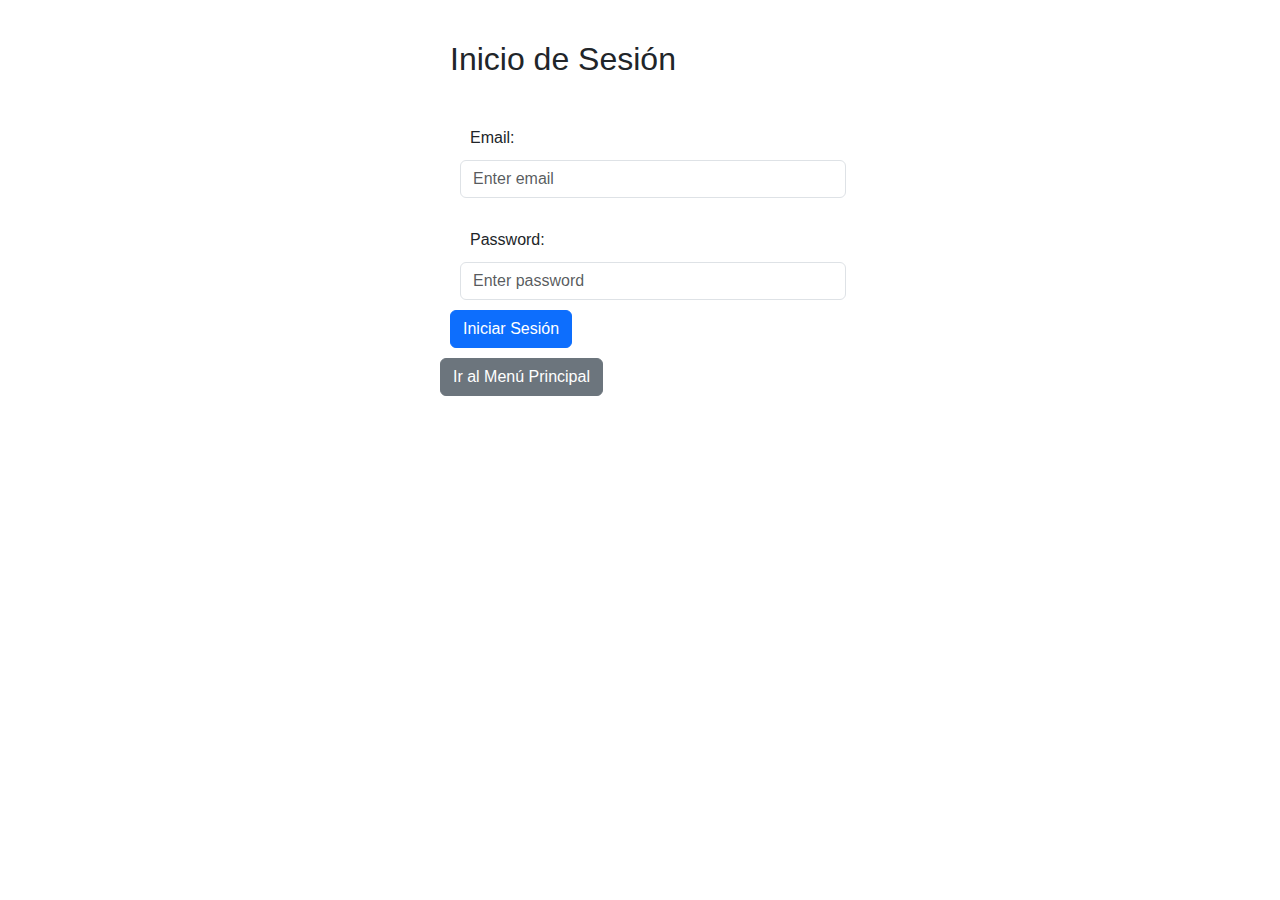
<file: index.html>
<!DOCTYPE html>
<html lang="es">
  <head>
    <meta charset="UTF-8" />
    <meta name="viewport" content="width=device-width, initial-scale=1.0" />
    <link
      rel="stylesheet"
      href="https://cdn.jsdelivr.net/npm/bootstrap@5.2.3/dist/css/bootstrap.min.css"
    />
    <link rel="stylesheet" href="/assets/css/style.css" />
    <title>My Wallet - Login</title>
  </head>

  <body>
    <div class="container">
      <h2>Inicio de Sesión</h2>
      <form>
        <div class="form-group">
          <label for="email">Email:</label>
          <input
            type="email"
            class="form-control"
            id="email"
            placeholder="Enter email"
          />
        </div>
        <div class="form-group">
          <label for="password">Password:</label>
          <input
            type="password"
            class="form-control"
            id="password"
            placeholder="Enter password"
          />
        </div>
        <button type="submit" class="btn btn-primary">Iniciar Sesión</button>
      </form>
      <a href="menu.html" class="btn btn-secondary">Ir al Menú Principal</a>
    </div>
    <script src="https://cdn.jsdelivr.net/npm/bootstrap@5.2.3/dist/js/bootstrap.bundle.min.js"></script>
  </body>
</html>
</file>
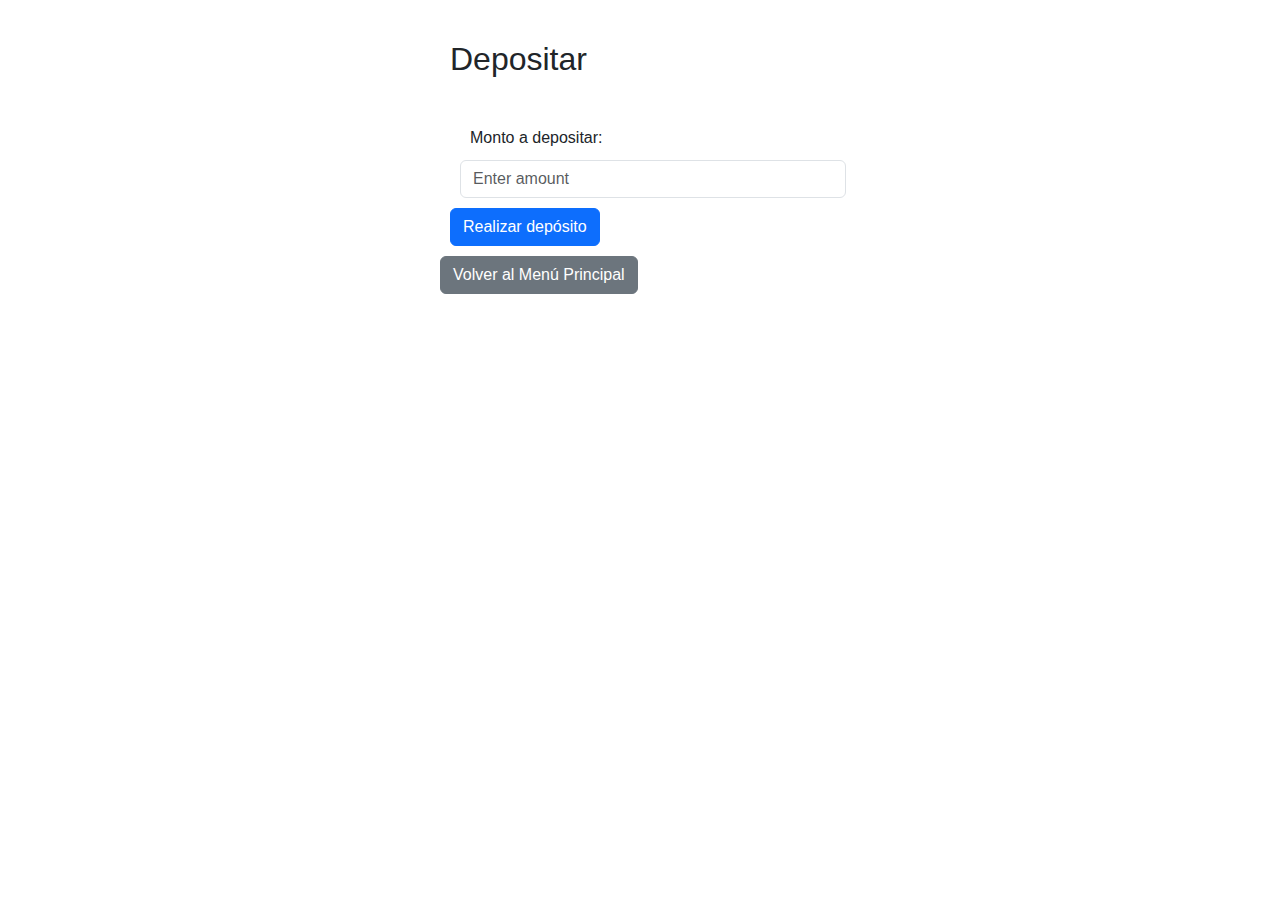
<file: deposit.html>
<!DOCTYPE html>
<html lang="es">
  <head>
    <meta charset="UTF-8" />
    <meta name="viewport" content="width=device-width, initial-scale=1.0" />
    <link
      rel="stylesheet"
      href="https://cdn.jsdelivr.net/npm/bootstrap@5.2.3/dist/css/bootstrap.min.css"
    />
    <link rel="stylesheet" href="/assets/css/style.css" />
    <title>My Wallet - Depositar</title>
  </head>
  <body>
    <div class="container">
      <h2>Depositar</h2>
      <form>
        <div class="form-group">
          <label for="depositAmount">Monto a depositar:</label>
          <input
            type="number"
            class="form-control"
            id="depositAmount"
            placeholder="Enter amount"
          />
        </div>
        <button type="submit" class="btn btn-primary">Realizar depósito</button>
      </form>
      <a href="menu.html" class="btn btn-secondary">Volver al Menú Principal</a>
    </div>
  </body>
</html>
</file>
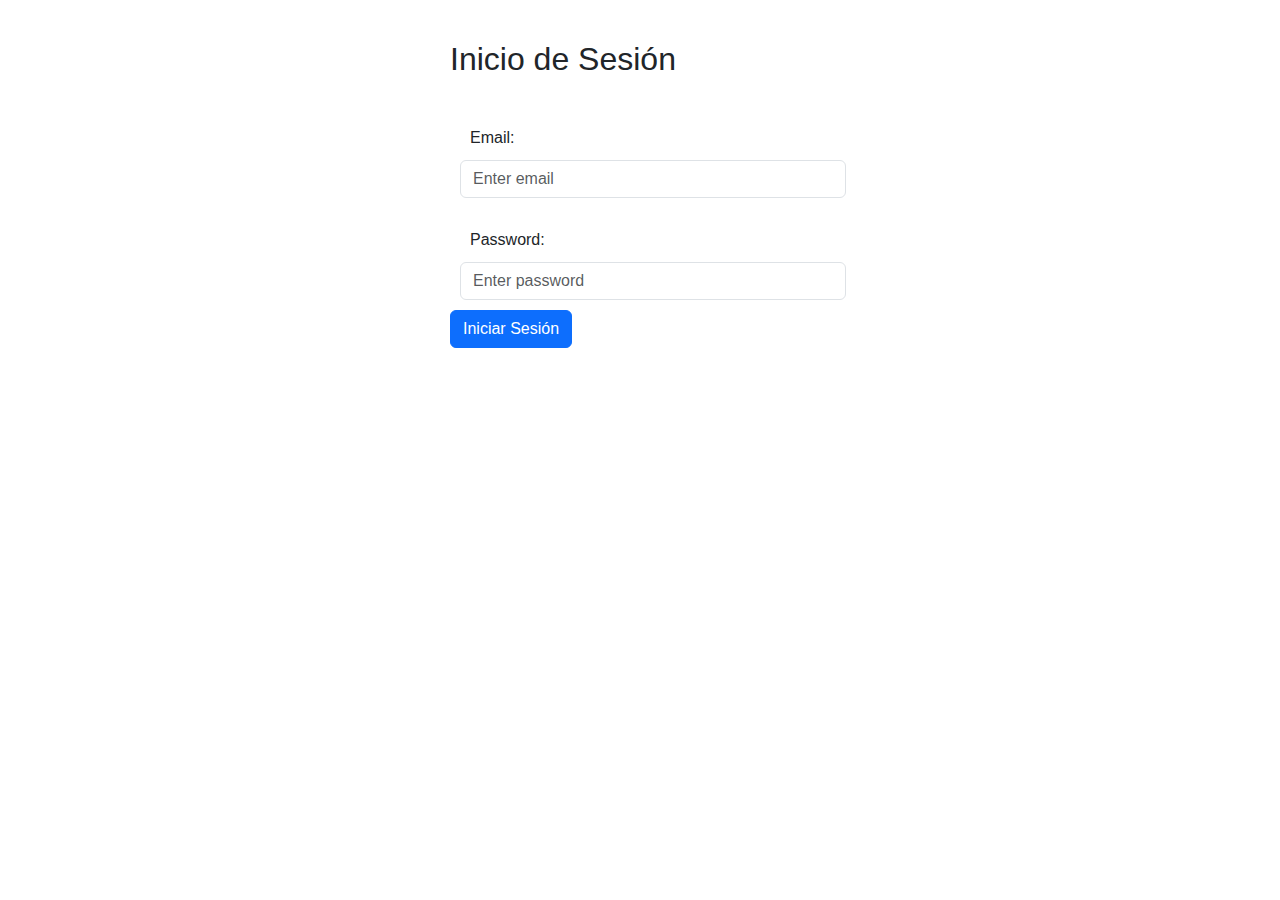
<file: login.html>
<!DOCTYPE html>
<html lang="es">
  <head>
    <meta charset="UTF-8" />
    <meta name="viewport" content="width=device-width, initial-scale=1.0" />
    <link
      rel="stylesheet"
      href="https://cdn.jsdelivr.net/npm/bootstrap@5.2.3/dist/css/bootstrap.min.css"
    />
    <link rel="stylesheet" href="/assets/css/style.css" />
    <title>My Wallet - Login</title>
  </head>

  <body>
    <div class="container">
      <h2>Inicio de Sesión</h2>
      <form>
        <div class="form-group">
          <label for="email">Email:</label>
          <input
            type="email"
            class="form-control"
            id="email"
            placeholder="Enter email"
          />
        </div>
        <div class="form-group">
          <label for="password">Password:</label>
          <input
            type="password"
            class="form-control"
            id="password"
            placeholder="Enter password"
          />
        </div>
        <button type="submit" class="btn btn-primary">Iniciar Sesión</button>
      </form>
    </div>
    <script src="https://cdn.jsdelivr.net/npm/bootstrap@5.2.3/dist/js/bootstrap.bundle.min.js"></script>
    <script src="/assets/js/login.js"></script>
  </body>
</html>
</file>
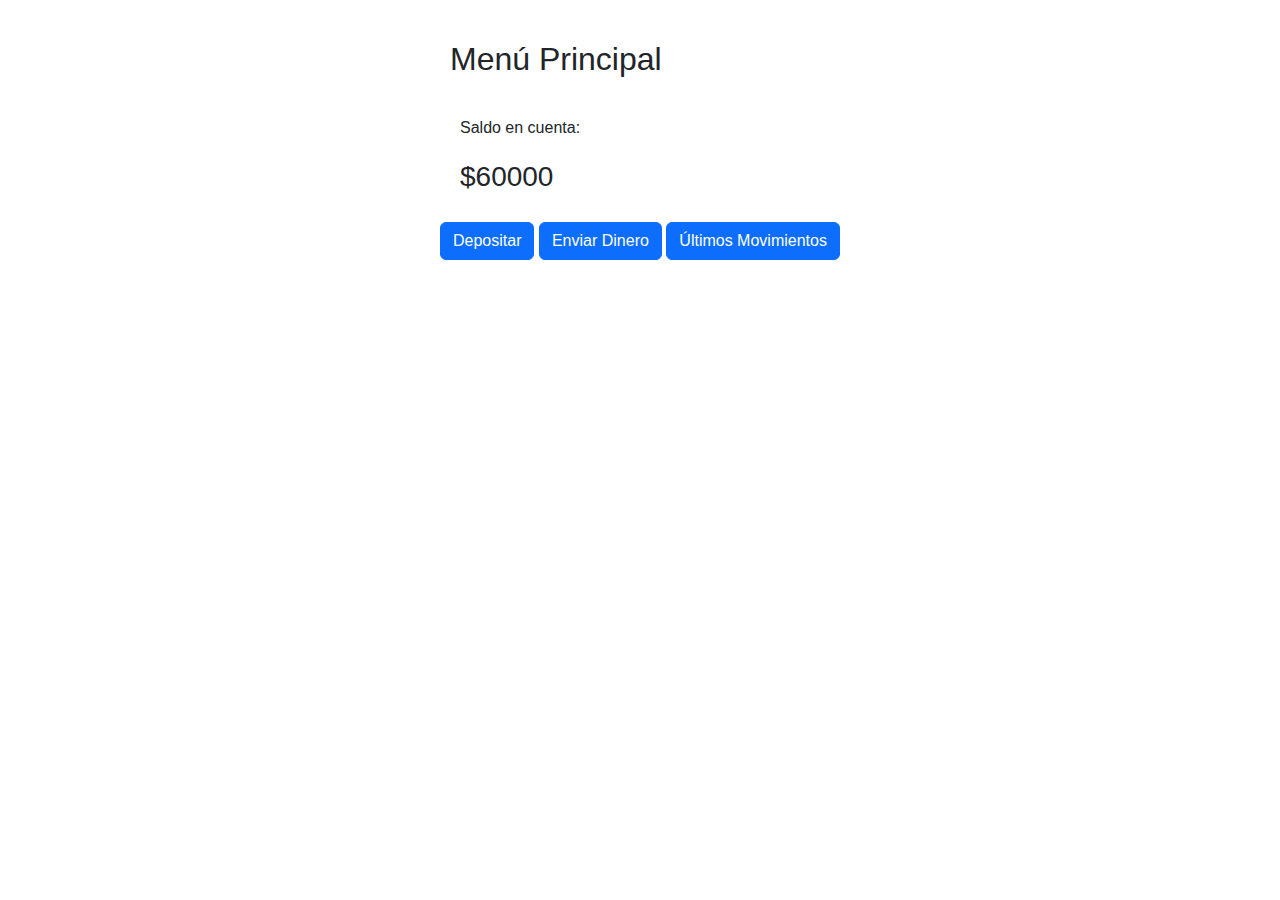
<file: menu.html>
<!DOCTYPE html>
<html lang="es">
<head>
    <meta charset="UTF-8">
    <meta name="viewport" content="width=device-width, initial-scale=1.0">
    <link
      rel="stylesheet"
      href="https://cdn.jsdelivr.net/npm/bootstrap@5.2.3/dist/css/bootstrap.min.css"
    />
    <link rel="stylesheet" href="/assets/css/style.css" />
    <title>My Wallet Menú Principal</title>
</head>
<body>
<div class="container">
    <h2>Menú Principal</h2>
    <div class="form-group">
      <label for="balance">Saldo en cuenta:</label>
      <h3>$60000</h3>
    </div>
    <a href="deposit.html" class="btn btn-primary">Depositar</a>
    <a href="sendmoney.html" class="btn btn-primary">Enviar Dinero</a>
    <a href="transactions.html" class="btn btn-primary">Últimos Movimientos</a>
  </div>
  <script src="https://cdn.jsdelivr.net/npm/bootstrap@5.2.3/dist/js/bootstrap.bundle.min.js"></script>
</body>
</html>
</file>
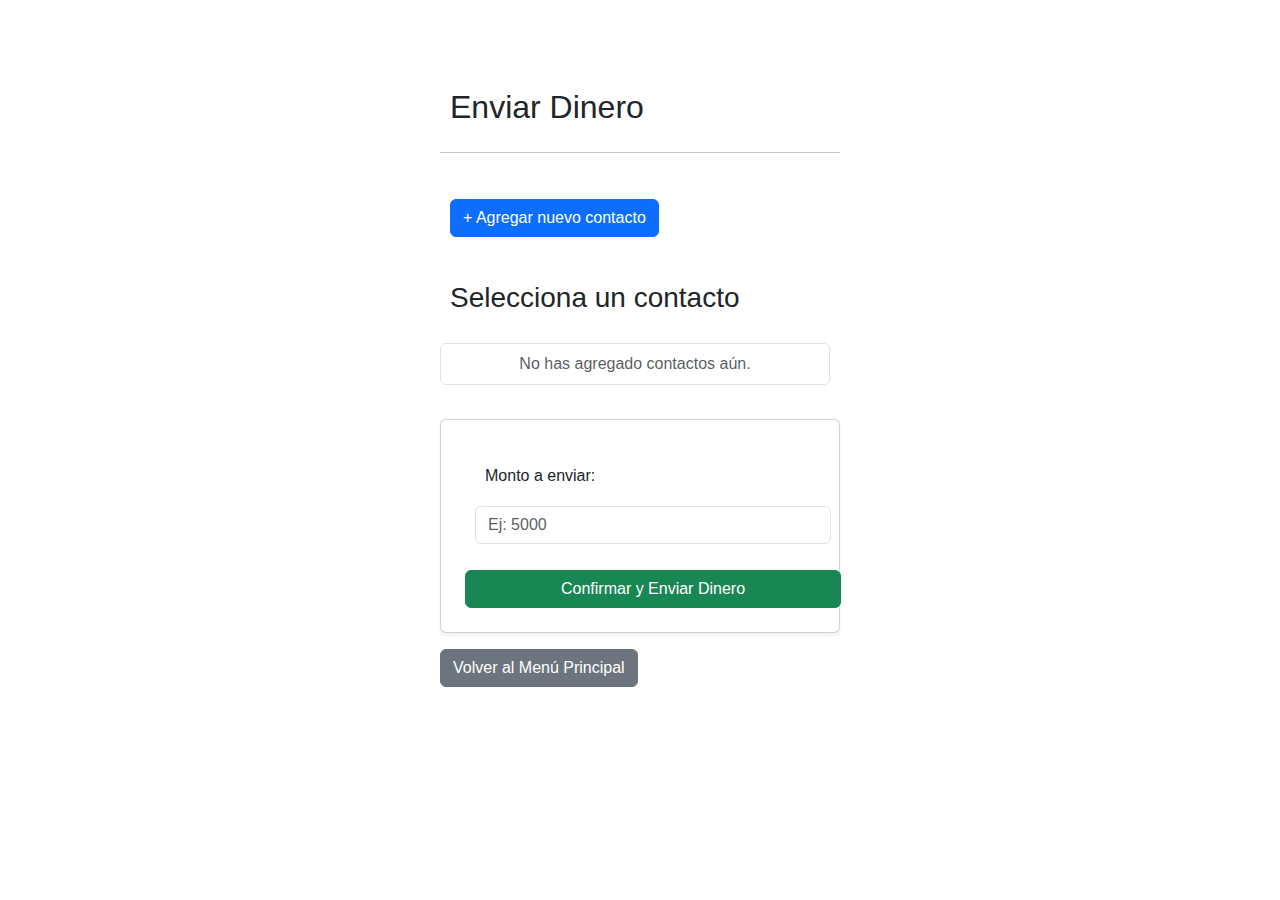
<file: sendmoney.html>
<!DOCTYPE html>
<html lang="es">
  <head>
    <meta charset="UTF-8" />
    <meta name="viewport" content="width=device-width, initial-scale=1.0" />
    <link
      rel="stylesheet"
      href="https://cdn.jsdelivr.net/npm/bootstrap@5.2.3/dist/css/bootstrap.min.css"
    />
    <link rel="stylesheet" href="/assets/css/style.css" />
    <title>My Wallet - Enviar Dinero</title>
  </head>
  <body>
    <div class="container mt-5">
      <h2>Enviar Dinero</h2>
      <hr />

      <div class="mb-4">
        <button
          type="button"
          class="btn btn-primary"
          data-bs-toggle="modal"
          data-bs-target="#modalNuevoContacto"
        >
          + Agregar nuevo contacto
        </button>
      </div>

      <h3>Selecciona un contacto</h3>
      <ul id="contactList" class="list-group mb-4">
        <li class="list-group-item text-muted text-center">
          No has agregado contactos aún.
        </li>
      </ul>

      <div class="card p-4 shadow-sm">
        <div class="mb-3">
          <label for="montoEnvio" class="form-label">Monto a enviar:</label>
          <input
            type="number"
            class="form-control"
            id="montoEnvio"
            placeholder="Ej: 5000"
          />
        </div>
        <button id="btnConfirmarEnvio" class="btn btn-success w-100">
          Confirmar y Enviar Dinero
        </button>
      </div>

      <a href="menu.html" class="btn btn-secondary mt-3"
        >Volver al Menú Principal</a
      >
    </div>

    <div
      class="modal fade"
      id="modalNuevoContacto"
      tabindex="-1"
      aria-hidden="true"
    >
      <div class="modal-dialog">
        <div class="modal-content">
          <div class="modal-header">
            <h5 class="modal-title">Datos del Beneficiario</h5>
            <button
              type="button"
              class="btn-close"
              data-bs-dismiss="modal"
              aria-label="Close"
            ></button>
          </div>
          <div class="modal-body">
            <form id="formRegistroContacto">
              <input
                type="text"
                id="regNombre"
                class="form-control mb-2"
                placeholder="Nombre y Apellido"
                required
              />
              <input
                type="text"
                id="regRut"
                class="form-control mb-2"
                placeholder="RUT (ej: 12.345.678-9)"
                required
              />
              <input
                type="text"
                id="regBanco"
                class="form-control mb-2"
                placeholder="Nombre del Banco"
                required
              />
              <input
                type="text"
                id="regCuenta"
                class="form-control mb-2"
                placeholder="Número de Cuenta"
                required
              />
              <input
                type="email"
                id="regEmail"
                class="form-control mb-2"
                placeholder="Email del beneficiario"
                required
              />
              <button type="submit" class="btn btn-primary w-100 mt-3">
                Guardar Contacto
              </button>
            </form>
          </div>
        </div>
      </div>
    </div>

    <script src="https://cdn.jsdelivr.net/npm/bootstrap@5.2.3/dist/js/bootstrap.bundle.min.js"></script>
    <script src="/assets/js/send.js"></script>
  </body>
</html>
</file>
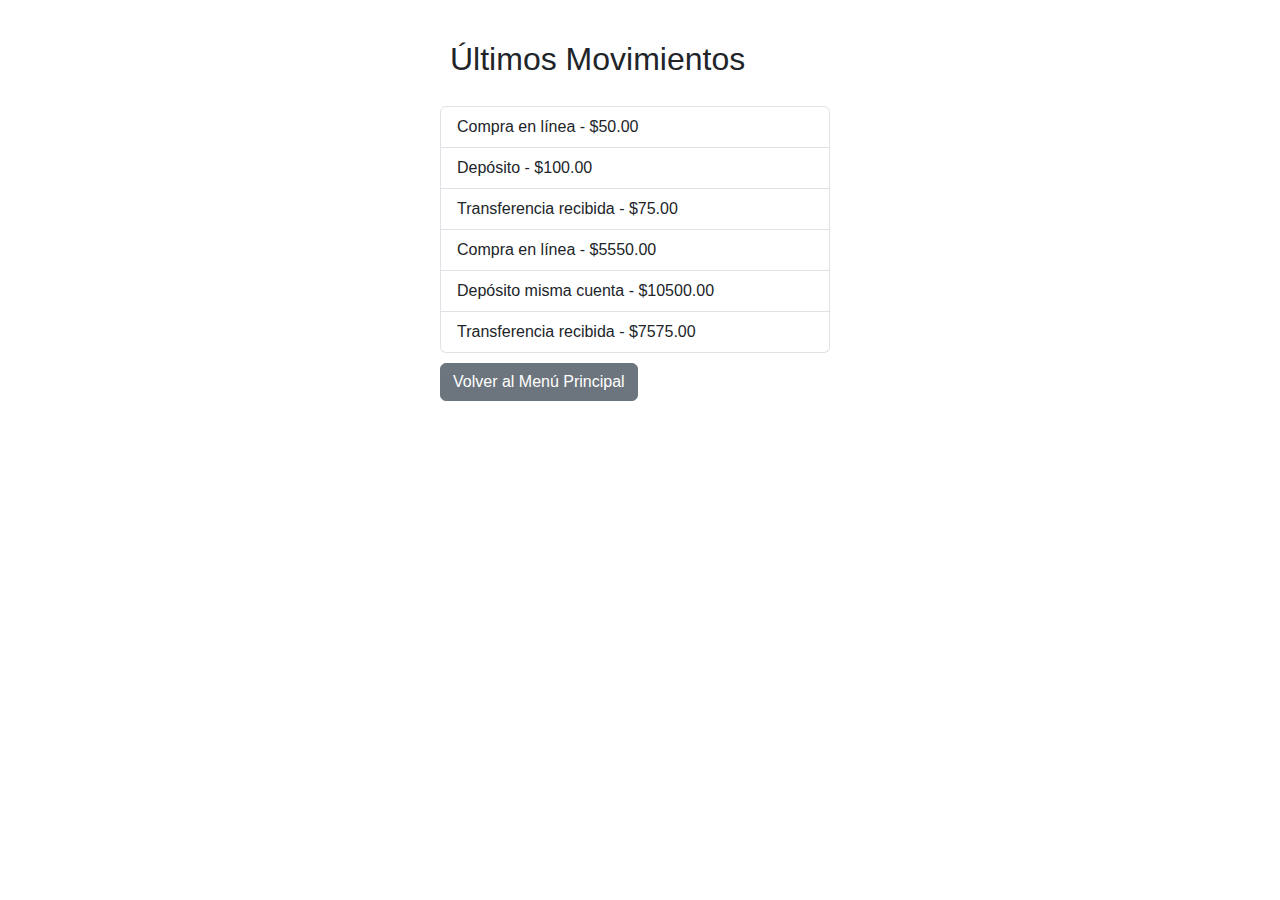
<file: transactions.html>
<!DOCTYPE html>
<html lang="es">
  <head>
    <meta charset="UTF-8" />
    <meta name="viewport" content="width=device-width, initial-scale=1.0" />
    <link
      rel="stylesheet"
      href="https://cdn.jsdelivr.net/npm/bootstrap@5.2.3/dist/css/bootstrap.min.css"
    />
    <link rel="stylesheet" href="/assets/css/style.css" />
    <title>My Wallet - Últimos Movimientos</title>
  </head>
  <body>
    <div class="container">
      <h2>Últimos Movimientos</h2>
      <ul class="list-group">
        <li class="list-group-item">Compra en línea - $50.00</li>
        <li class="list-group-item">Depósito - $100.00</li>
        <li class="list-group-item">Transferencia recibida - $75.00</li>
        <li class="list-group-item">Compra en línea - $5550.00</li>
        <li class="list-group-item">Depósito misma cuenta - $10500.00</li>
        <li class="list-group-item">Transferencia recibida - $7575.00</li>
      </ul>
      <a href="menu.html" class="btn btn-secondary">Volver al Menú Principal</a>
    </div>
  </body>
</html>
</file>
<file: assets/css/style.css>
*{
    margin: 0;
    padding: 10px;
    box-sizing: content-box;
    font-family: Arial, Helvetica, sans-serif;
}

.container {
      max-width: 400px;
      margin: 0 auto;
    }
</file>
